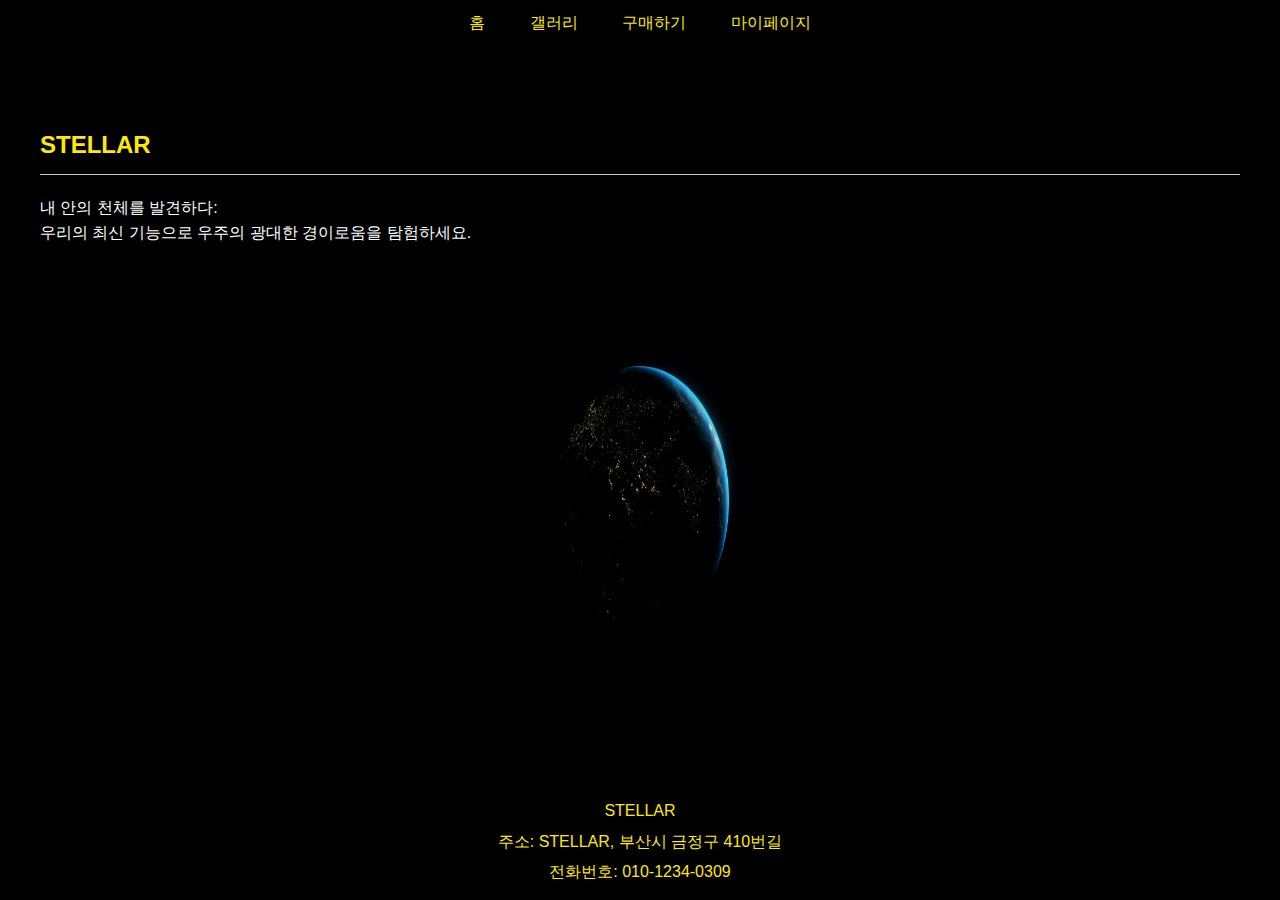
<file: index.html>
<!DOCTYPE html>
<html lang="ko">

<head>
    <meta charset="UTF-8">
    <meta name="viewport" content="width=device-width, initial-scale=1.0">
    <title>STELLAR 홈페이지</title>
    <style>


        h2{color: #ffea00;}
        
        body {
            display: flex;
            flex-direction: column;
            min-height: 100vh;
            font-family: Arial, sans-serif;
            line-height: 1.6;
            margin: 0;
            padding: 0;
            background-color: #000000;
        }

        header {
            background-color: #000;
            color: #fff;
            padding: 10px 0;
            text-align: center;
            width: 100%;
        }

        .menu-bar ul {
            list-style-type: none;
            padding: 0;
            margin: 0;
        }

        .menu-bar li {
            display: inline-block;
            margin: 0 10px;
        }


        .menu-bar a {
            color: #ffea00;
            text-decoration: none;
            padding: 10px;
            transition: background-color 0.3s ease;
        }

        
        main {
            flex: 1;
            padding: 20px;
            box-sizing: border-box;
        }

        .content-section {
            margin-top: 20px;
            background-color: #000000;
            padding: 20px;
            border-radius: 5px;
            box-shadow: 0 2px 4px rgba(0, 0, 0, 0.1);
            color: #ffffff;
        }


        .content-section h2 {
            border-bottom: 1px solid #ccc;
            padding-bottom: 10px;
            margin-bottom: 20px;
        }

        /* 슬라이드쇼 스타일 */
        .slideshow-container {
            position: relative;
            width: 100%;
            max-width: 600px;
            margin: auto;
            overflow: hidden;
            border-radius: 5px;
        }

        .slideshow-slide {
            display: flex;
            width: 300%;
            animation: slide 15s infinite;
        }

        .slideshow-slide img {
            width: 33.3333%;
            border-radius: 5px;

            
        }

        .slideshow-container {
           max-width: 20%;
           height: auto;
        }

        @keyframes slide {
            0%,
            20% {
                transform: translateX(0%);
            }

            25%,
            45% {
                transform: translateX(-33.3333%);
            }

            50%,
            70% {
                transform: translateX(-66.6666%);
            }

            75%,
            100% {
                transform: translateX(0%);
            }
        }

        footer {
            background-color: #000000;
            color: #ffea00;
            text-align: center;
            padding: 10px 0;
            width: 100%;
            flex-shrink: 0;
        }

        footer p {
            margin: 5px 0;
        }

        /* 미디어 쿼리 */
        @media (max-width: 768px) {
            .slideshow-slide {
                width: 200%;
            }

            .slideshow-slide img {
                width: 50%;
            }

            @keyframes slide {
                0%,
                20% {
                    transform: translateX(0%);
                }

                25%,
                45% {
                    transform: translateX(-50%);
                }

                50%,
                70% {
                    transform: translateX(-100%);
                }

                75%,
                100% {
                    transform: translateX(0%);
                }
            }
        }

        @media (max-width: 480px) {
            .slideshow-slide {
                width: 100%;
            }

            .slideshow-slide img {
                width: 100%;
            }

            @keyframes slide {
                0%,
                33% {
                    transform: translateX(0%);
                }

                38%,
                66% {
                    transform: translateX(-100%);
                }

                71%,
                100% {
                    transform: translateX(-200%);
                }
            }
        }
    </style>
</head>

<body>

    <header>
        <nav class="menu-bar">
            <ul>
                <li><a href="index.html">홈</a></li>
                <li><a href="gallery.html" class="active">갤러리</a></li>
                <li><a href="purchase.html">구매하기</a></li>
                <li><a href="my-page.html">마이페이지</a></li>
            </ul>
        </nav>
    </header>

    <main>
        <section id="home" class="content-section">
            <h2>STELLAR</h2>
            <p>내 안의 천체를 발견하다: <br> 우리의 최신 기능으로 우주의 광대한 경이로움을 탐험하세요. 
        </section>

        <!-- 슬라이드쇼 섹션 -->
        <section id="slideshow" class="content-section">
        
            <div class="slideshow-container">
                <div class="slideshow-slide">
                    <img src="1.jpg" alt="슬라이드 1" >
                    <img src="2.jpg" alt="슬라이드 2" >
                    <img src="3.jpg" alt="슬라이드 3" >

                </div>
            </div>
        </section>
    </main>

    <footer>
        <div class="footer-content">
            <p> STELLAR </p>
            <p>주소: STELLAR, 부산시 금정구 410번길</p>
            <p>전화번호: 010-1234-0309</p>
        </div>
    </footer>

</body>

</html>
</file>
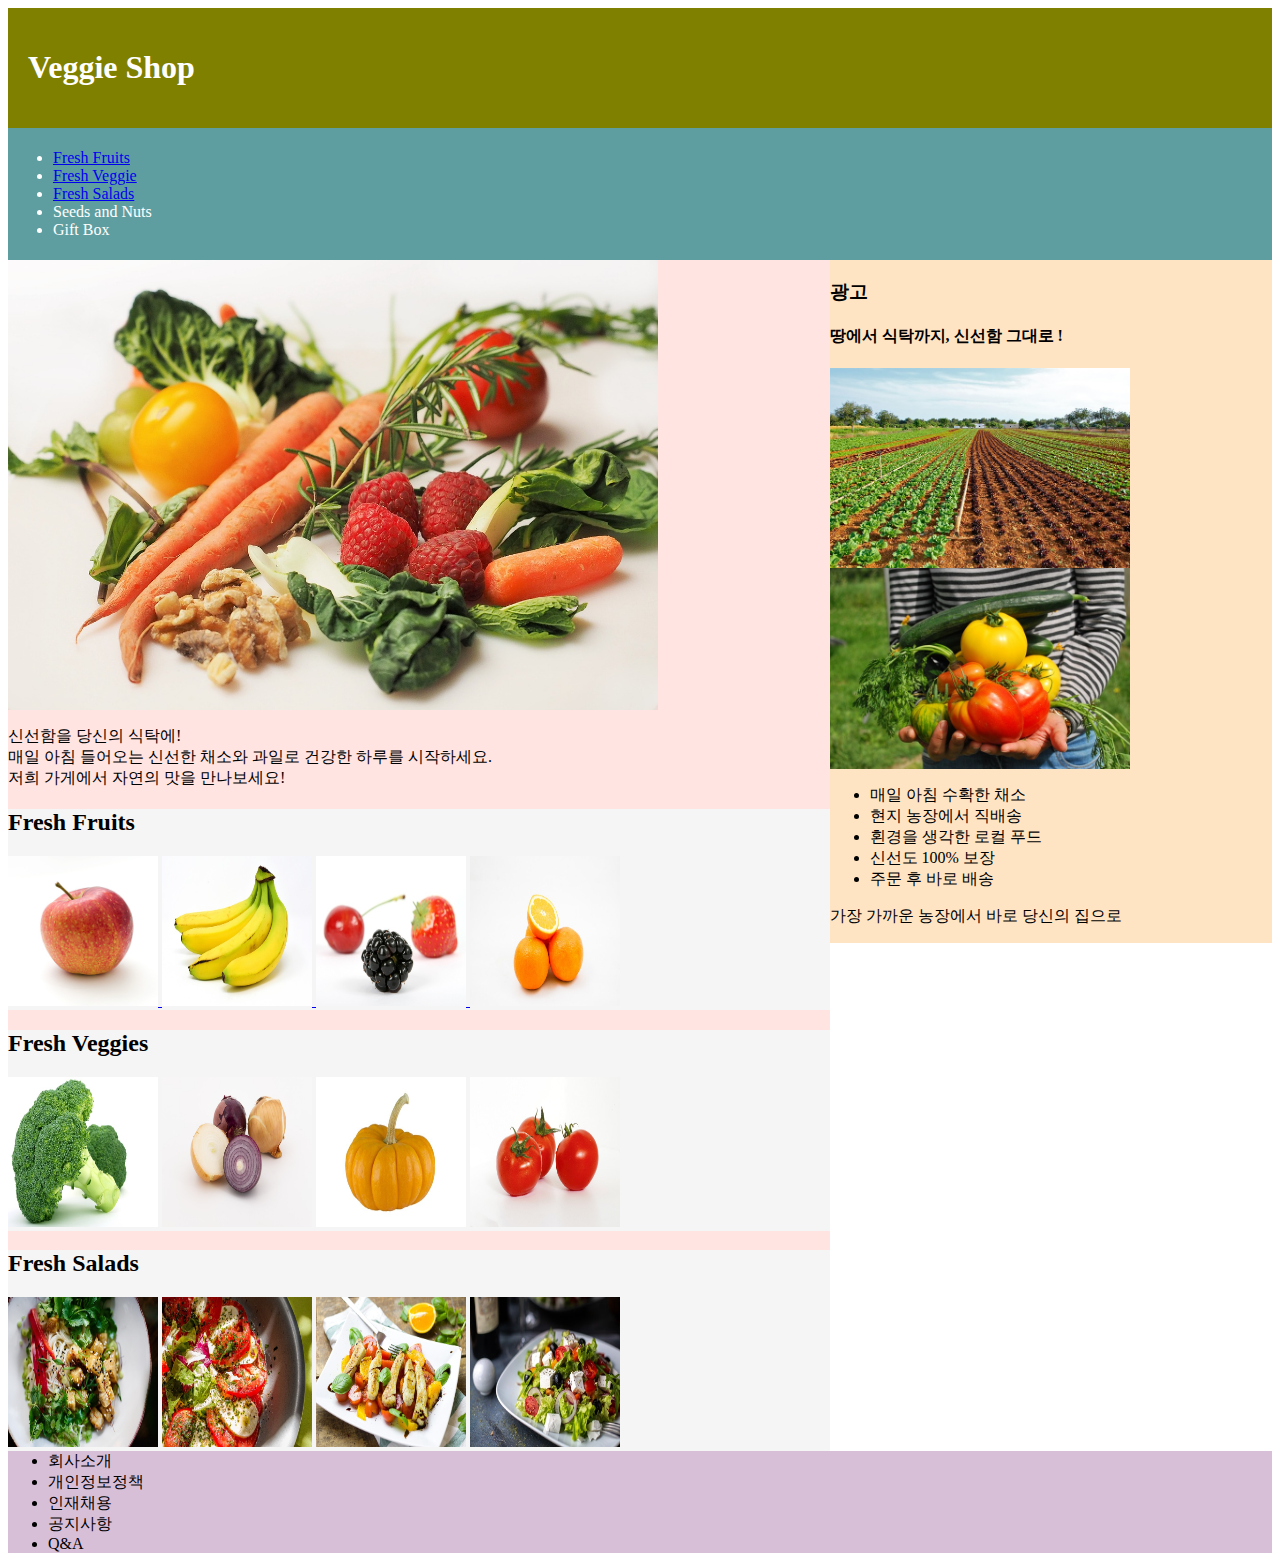
<file: week3/index.html>
<html>
    <head>

       <title>
          나의 웹페이지
       </title>
       
       <style>
        html,body{height: 100%;}
         header {background-color: olive;
            color: white; 
            padding: 20px;}
       

         nav{padding: 5px;
            background-color: cadetblue;
            color: white;}

         aside{background-color: bisque;
            width: 35%; 
            float: right;}

         section{background-color: mistyrose;
            width: 65%;
            float: left;}

         footer{background-color: thistle;
            clear: both;}

         article{background-color: whitesmoke;}



       </style>

    </head>

    <body>
       
        <header> 
        <h1> Veggie Shop </h1>
        </header>

        <nav>
        <ul>
            <li> <a href="fruits.html" target="_blank"> Fresh Fruits </a> </li>
            <li> <a href= "#veggies"> Fresh Veggie </a> </li>
            <li> <a href= "#salad">  Fresh Salads </a> </li>
            <li> Seeds and Nuts </li>
            <li> Gift Box </li>

        </nav>

        <section>
            <img src="veggies.jpg" width="650" height="450">
            <p>
                신선함을 당신의 식탁에!<br>
                매일 아침 들어오는 신선한 채소와 과일로 건강한 하루를 시작하세요.<br>
                저희 가게에서 자연의 맛을 만나보세요!<br>
            </p>
            <article id="a01">
            <h2> Fresh Fruits </h2>
            <a href="apple.html" target="_blank"> <img src="image/apple.jpg" width="150" height="150"> </a>
            <a href="banana.html" target="_blank"> <img src="image/banana.jpg" width="150" height="150"> </a>
            <a href="berries.html" target="_blank"> <img src="image/berries.jpg" width="150" height="150"> </a>
            <a href="orange.html" target="_blank"> </a><img src="image/orange.jpg" width="150" height="150">

            <br>
            </article>

            <article id="a02">
            <h2 id="veggies"> Fresh Veggies </h2>
            
            <img src="image/broccoli.jpg" width="150" height="150">
            <img src="image/onion.jpg" width="150" height="150">
            <img src="image/pumpkin.jpg" width="150" height="150">
            <img src="image/tomato.jpg" width="150" height="150">
            </article>

            <article id="a03">
            <h2 id="salad"> Fresh Salads </h2>
            
            <img src="image/pasta.jpg" width="150" height="150">
            <img src="image/salad1.jpg" width="150" height="150">
            <img src="image/salad2.jpg" width="150" height="150">
            <img src="image/salad3.jpg" width="150" height="150">
            </article>

           

        </ul>
        </section>


        <aside>

            <h3>광고</h3>
            <h4>땅에서 식탁까지, 신선함 그대로 ! </h4>
            <img src="image/farm.jpg" width="300">
            <img src="image/delivery.jpg" width="300">

            <ul>
                <li>매일 아침 수확한 채소 </li>
                <li>현지 농장에서 직배송</li>
                <li>횐경을 생각한 로컬 푸드</li>
                <li>신선도 100% 보장</li>
                <li>주문 후 바로 배송</li>

            </ul>

            <p>가장 가까운 농장에서 바로 당신의 집으로</p>

        </aside>

        
        <footer>
            <ul>
                <li>회사소개</li>
                <li>개인정보정책</li>
                <li>인재채용</li>
                <li>공지사항</li>
                <li>Q&A</li>
            </ul>
        </footer>

        
    </body>
</html>
</file>
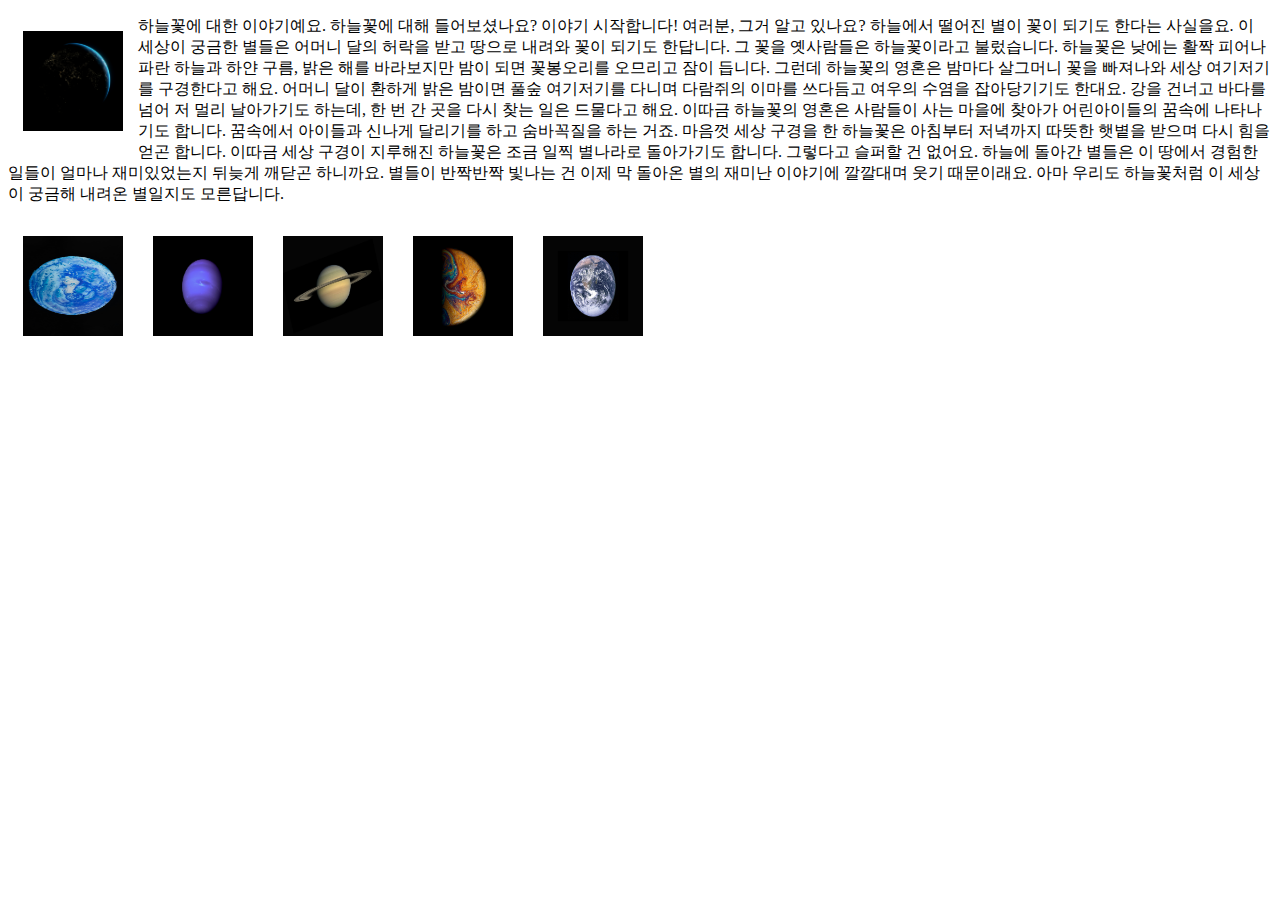
<file: ex2.html>
<!DOCTYPE html>
<html lang="en">
<head>
    <meta charset="UTF-8">
    <meta name="viewport" content="width=device-width, initial-scale=1.0">
    <title>하늘꽃</title>
    
    <style>
        img.a {float: left; padding: 15px;}
    </style>
</head>
<body>
<img class="a" src="1.jpg" width="100>" height="100">
<p>
    하늘꽃에 대한 이야기예요.
    하늘꽃에 대해 들어보셨나요?
    이야기 시작합니다!
    여러분, 그거 알고 있나요? 
    하늘에서 떨어진 별이 꽃이 되기도 한다는 사실을요. 
    이 세상이 궁금한 별들은 어머니 달의 허락을 받고
    땅으로 내려와 꽃이 되기도 한답니다.
    그 꽃을 옛사람들은 하늘꽃이라고 불렀습니다.
    하늘꽃은 낮에는 활짝 피어나 파란 하늘과 하얀 구름, 밝은 해를 바라보지만
    밤이 되면 꽃봉오리를 오므리고 잠이 듭니다.
    그런데 하늘꽃의 영혼은 밤마다 살그머니 꽃을 빠져나와 
    세상 여기저기를 구경한다고 해요.
    어머니 달이 환하게 밝은 밤이면 풀숲 여기저기를 다니며 
    다람쥐의 이마를 쓰다듬고 여우의 수염을 잡아당기기도 한대요.
    강을 건너고 바다를 넘어 저 멀리 날아가기도 하는데,
    한 번 간 곳을 다시 찾는 일은 드물다고 해요.
    이따금 하늘꽃의 영혼은 사람들이 사는 마을에 찾아가 
    어린아이들의 꿈속에 나타나기도 합니다.
    꿈속에서 아이들과 신나게 달리기를 하고 숨바꼭질을 하는 거죠.
    마음껏 세상 구경을 한 하늘꽃은 아침부터 저녁까지 따뜻한 햇볕을 받으며
    다시 힘을 얻곤 합니다.
    이따금 세상 구경이 지루해진 하늘꽃은 조금 일찍 별나라로 돌아가기도 합니다.
    그렇다고 슬퍼할 건 없어요.
    하늘에 돌아간 별들은 이 땅에서 경험한 일들이 얼마나 재미있었는지
    뒤늦게 깨닫곤 하니까요.
    별들이 반짝반짝 빛나는 건 
    이제 막 돌아온 별의 재미난 이야기에 깔깔대며 웃기 때문이래요.
    아마 우리도 하늘꽃처럼 
    이 세상이 궁금해 내려온 별일지도 모른답니다.
</p>

<img class="a" src="2.jpg" width="100>" height="100">
<img class="a" src="3.jpg" width="100>" height="100">
<img class="a" src="4.jpg" width="100>" height="100">
<img class="a" src="5.jpg" width="100>" height="100">
<img class="a" src="6.jpg" width="100>" height="100">

</body>
</html>
</file>
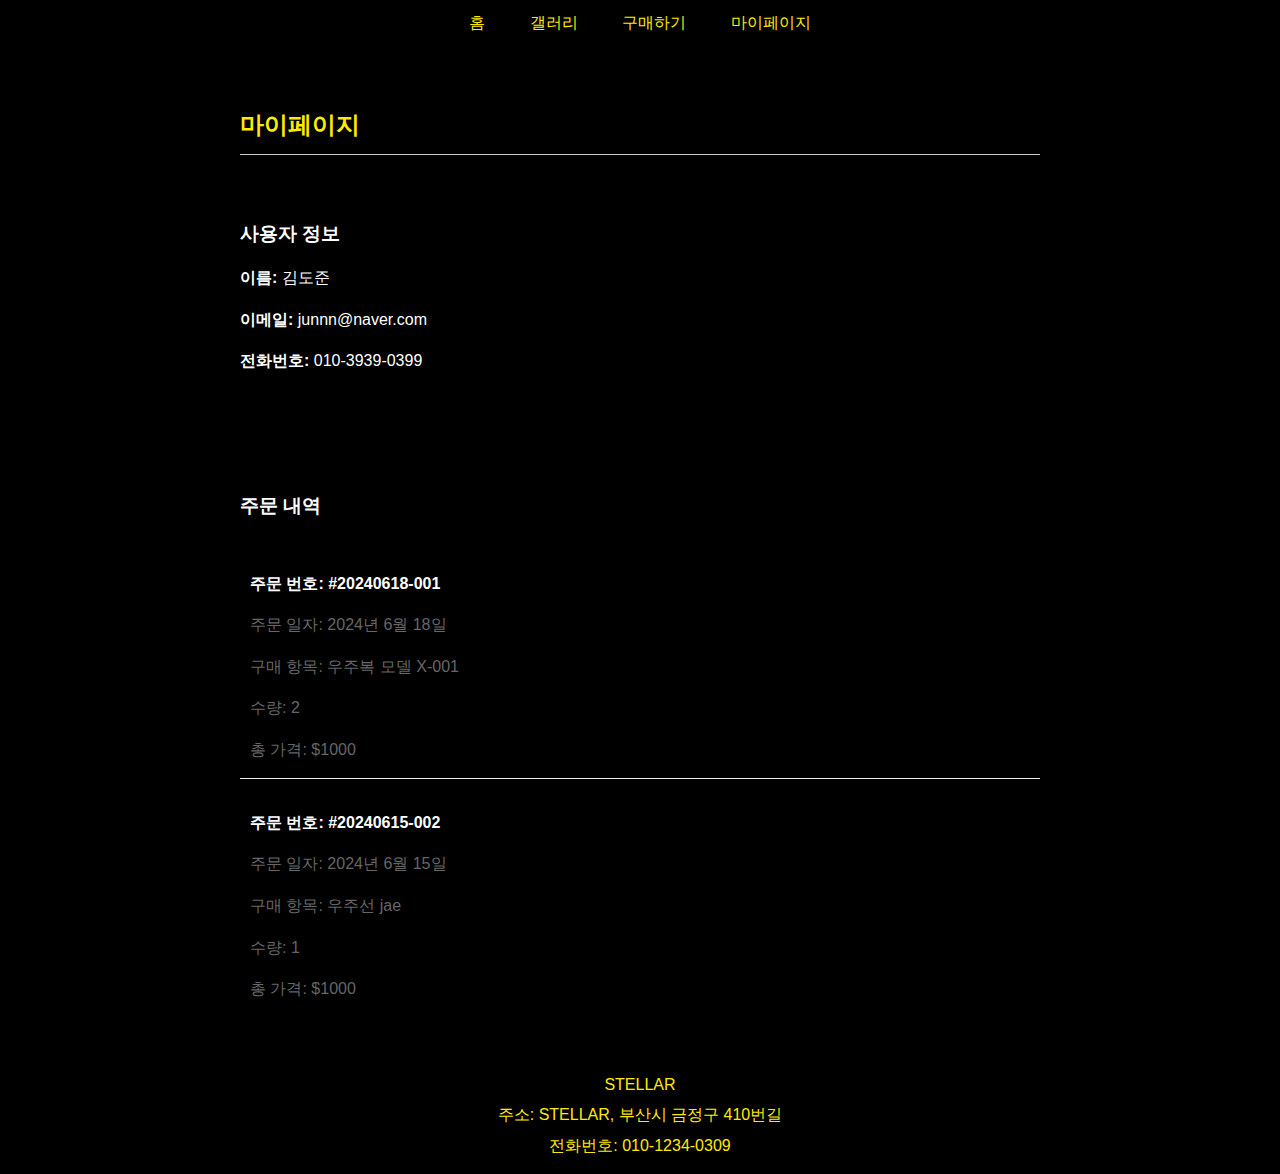
<file: my-page.html>
<!DOCTYPE html>
<html lang="ko">

<head>
    <meta charset="UTF-8">
    <meta name="viewport" content="width=device-width, initial-scale=1.0">
    <title>마이페이지</title>
    <style>

        h2{color: #ffea00;}
  
        body {
            font-family: Arial, sans-serif;
            line-height: 1.6;
            margin: 0;
            padding: 0;
            background-color: #000000;
        }

        header {
            background-color: #000;
            color: #fff;
            padding: 10px 0;
            text-align: center;
            width: 100%;
        }

        .menu-bar ul {
            list-style-type: none;
            padding: 0;
            margin: 0;
        }

        .menu-bar li {
            display: inline-block;
            margin: 0 10px;
        }

        .menu-bar a {
            color: #ffea00;
            text-decoration: none;
            padding: 10px;
            transition: background-color 0.3s ease;
        }

     

        
        .my-page-section {
            max-width: 800px;
            margin: 20px auto;
            background-color: #000000;
            border-radius: 5px;
            box-shadow: 0 2px 4px rgba(0, 0, 0, 0.1);
            padding: 20px;
            color: #fff;
        }

        .my-page-section h2 {
            border-bottom: 1px solid #ccc;
            padding-bottom: 10px;
            margin-bottom: 20px;
        }

        .user-info {
            margin-bottom: 20px;
        }

        .user-info h3 {
            margin-bottom: 10px;
        }

        .order-history {
            margin-top: 20px;
        }

        .order-item {
            padding: 10px;
            border-bottom: 1px solid #eee;
        }

        .order-item:last-child {
            border-bottom: none;
        }

        .order-item h4 {
            margin-bottom: 5px;
        }

        .order-item p {
            margin-bottom: 5px;
            color: #666;
        }

        footer {
            background-color: #000000;
            color: #ffea00;
            text-align: center;
            padding: 10px 0;
            width: 100%;
            flex-shrink: 0;
        }

        footer p {
            margin: 5px 0;
        }
    </style>
</head>

<body>

    <header>
        <nav class="menu-bar">
            <ul>
                <li><a href="index.html">홈</a></li>
                <li><a href="gallery.html">갤러리</a></li>
                <li><a href="purchase.html">구매하기</a></li>
                <li><a href="my-page.html">마이페이지</a></li>
            </ul>
        </nav>
    </header>

    <main>
        <div class="my-page-section">
            <h2>마이페이지</h2>
            
            <br>
            <div class="user-info">
                <h3>사용자 정보</h3>
                <p><strong>이름:</strong> 김도준</p>
                <p><strong>이메일:</strong> junnn@naver.com</p>
                <p><strong>전화번호:</strong> 010-3939-0399</p>
            </div>
            <br>
            <br>
            <br>
            
            
            <div class="order-history">
                
                
                <h3>주문 내역</h3>

                <div class="order-item">
                    <h4>주문 번호: #20240618-001</h4>
                    <p>주문 일자: 2024년 6월 18일</p>
                    <p>구매 항목: 우주복 모델 X-001</p>
                    <p>수량: 2</p>
                    <p>총 가격: $1000</p>
                </div>

                <div class="order-item">
                    <h4>주문 번호: #20240615-002</h4>
                    <p>주문 일자: 2024년 6월 15일</p>
                    <p>구매 항목: 우주선 jae</p>
                    <p>수량: 1</p>
                    <p>총 가격: $1000</p>
                </div>
            </div>

        </div>
    </main>

    <footer>
        <div class="footer-content">
            <p> STELLAR </p>
            <p>주소: STELLAR, 부산시 금정구 410번길</p>
            <p>전화번호: 010-1234-0309</p>
        </div>
    </footer>

</body>

</html>
</file>
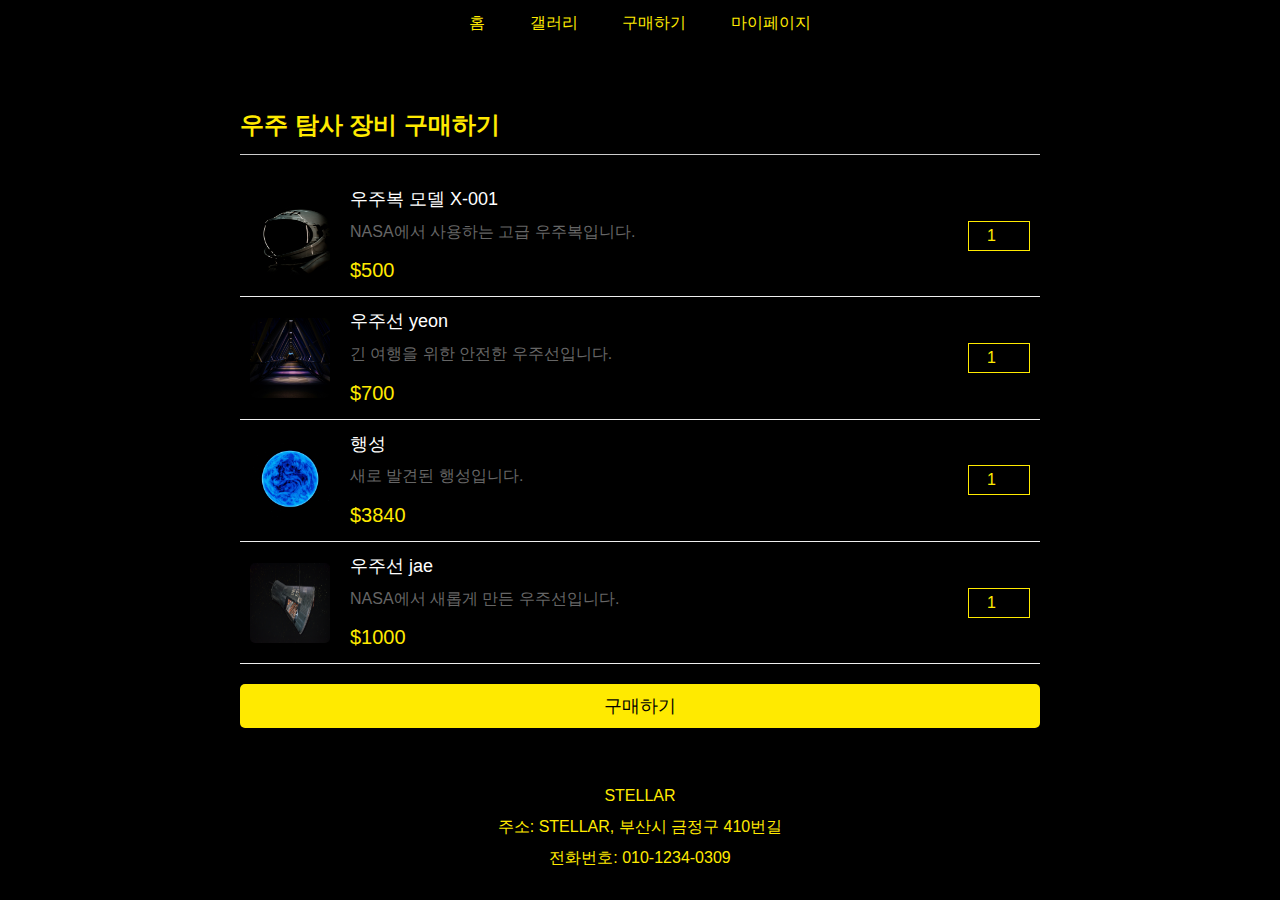
<file: purchase.html>
<!DOCTYPE html>
<html lang="ko">

<head>
    <meta charset="UTF-8">
    <meta name="viewport" content="width=device-width, initial-scale=1.0">
    <title>구매하기</title>
    <style>

        h2{color: #ffea00;}
    
        body {
            font-family: Arial, sans-serif;
            line-height: 1.6;
            margin: 0;
            padding: 0;
            background-color: #000000;
        }

        header {
            background-color: #000;
            color: #fff;
            padding: 10px 0;
            text-align: center;
            width: 100%;
        }

        .menu-bar ul {
            list-style-type: none;
            padding: 0;
            margin: 0;
        }

        .menu-bar li {
            display: inline-block;
            margin: 0 10px;
        }

        .menu-bar a {
            color: #ffea00;
            text-decoration: none;
            padding: 10px;
            transition: background-color 0.3s ease;
        }

        

        .purchase-section {
            max-width: 800px;
            margin: 20px auto;
            background-color: #000000;
            border-radius: 5px;
            box-shadow: 0 2px 4px rgba(0, 0, 0, 0.1);
            padding: 20px;
            color: #fff;
        }

        .purchase-section h2 {
            border-bottom: 1px solid #ccc;
            padding-bottom: 10px;
            margin-bottom: 20px;
        }

        .item {
            display: flex;
            align-items: center;
            padding: 10px;
            border-bottom: 1px solid #eee;
        }

        .item img {
            width: 80px;
            height: 80px;
            border-radius: 5px;
            margin-right: 20px;
        }

        .item-details {
            flex: 1;
        }

        .item-name {
            font-size: 18px;
            margin-bottom: 5px;
        }

        .item-description {
            color: #666;
            margin-bottom: 10px;
        }

        .item-price {
            font-size: 20px;
            color: #ffea00;
        }

        .item-quantity {
            margin-left: auto;
            font-size: 16px;
            border: 1px solid #ffea00;
            padding: 5px;
            width: 50px;
            text-align: center;
            color: #ffea00;
            background-color: #000;
        }

        .purchase-button {
            display: block;
            width: 100%;
            background-color: #ffea00;
            color: #000000;
            border: none;
            padding: 10px;
            font-size: 18px;
            text-align: center;
            cursor: pointer;
            margin-top: 20px;
            border-radius: 5px;
            transition: background-color 0.3s ease;
        }

        .purchase-button:hover {
            background-color: #ffea00;
        }

        footer {
            background-color: #000000;
            color: #ffea00;
            text-align: center;
            padding: 10px 0;
            width: 100%;
            flex-shrink: 0;
        }

        footer p {
            margin: 5px 0;
        }
    </style>
</head>

<body>

    <header>
        <nav class="menu-bar">
            <ul>
                <li><a href="index.html">홈</a></li>
                <li><a href="gallery.html">갤러리</a></li>
                <li><a href="purchase.html">구매하기</a></li>
                <li><a href="my-page.html">마이페이지</a></li>
            </ul>
        </nav>
    </header>

    <main>
        <div class="purchase-section">
            <h2>우주 탐사 장비 구매하기</h2>

            <div class="item">
                <img src="spacesuit.jpg" alt="Item 1">
                <div class="item-details">
                    <div class="item-name">우주복 모델 X-001</div>
                    <div class="item-description">NASA에서 사용하는 고급 우주복입니다.</div>
                    <div class="item-price">$500</div>
                </div>
                <input type="number" class="item-quantity" value="1" min="1">
               
            </div>

            <div class="item">
                <img src="spaceship1.jpg" alt="Item 2">
                <div class="item-details">
                    <div class="item-name">우주선 yeon</div>
                    <div class="item-description">긴 여행을 위한 안전한 우주선입니다.</div>
                    <div class="item-price">$700</div>
                </div>
                <input type="number" class="item-quantity" value="1" min="1">
              
            </div>

            <div class="item">
                <img src="9.jpg" alt="Item 3">
                <div class="item-details">
                    <div class="item-name">행성</div>
                    <div class="item-description">새로 발견된 행성입니다.</div>
                    <div class="item-price">$3840</div>
                </div>
                <input type="number" class="item-quantity" value="1" min="1">
               
            </div>

            <div class="item">
                <img src="spaceship2.jpg" alt="Item 4">
                <div class="item-details">
                    <div class="item-name">우주선 jae</div>
                    <div class="item-description">NASA에서 새롭게 만든 우주선입니다.</div>
                    <div class="item-price">$1000</div>
                </div>
                <input type="number" class="item-quantity" value="1" min="1">
               
            </div>



            <button class="purchase-button">구매하기</button>
        </div>
    </main>

    <footer>
        <div class="footer-content">
            <p> STELLAR </p>
            <p>주소: STELLAR, 부산시 금정구 410번길</p>
            <p>전화번호: 010-1234-0309</p>
        </div>
    </footer>

</body>

</html>
</file>
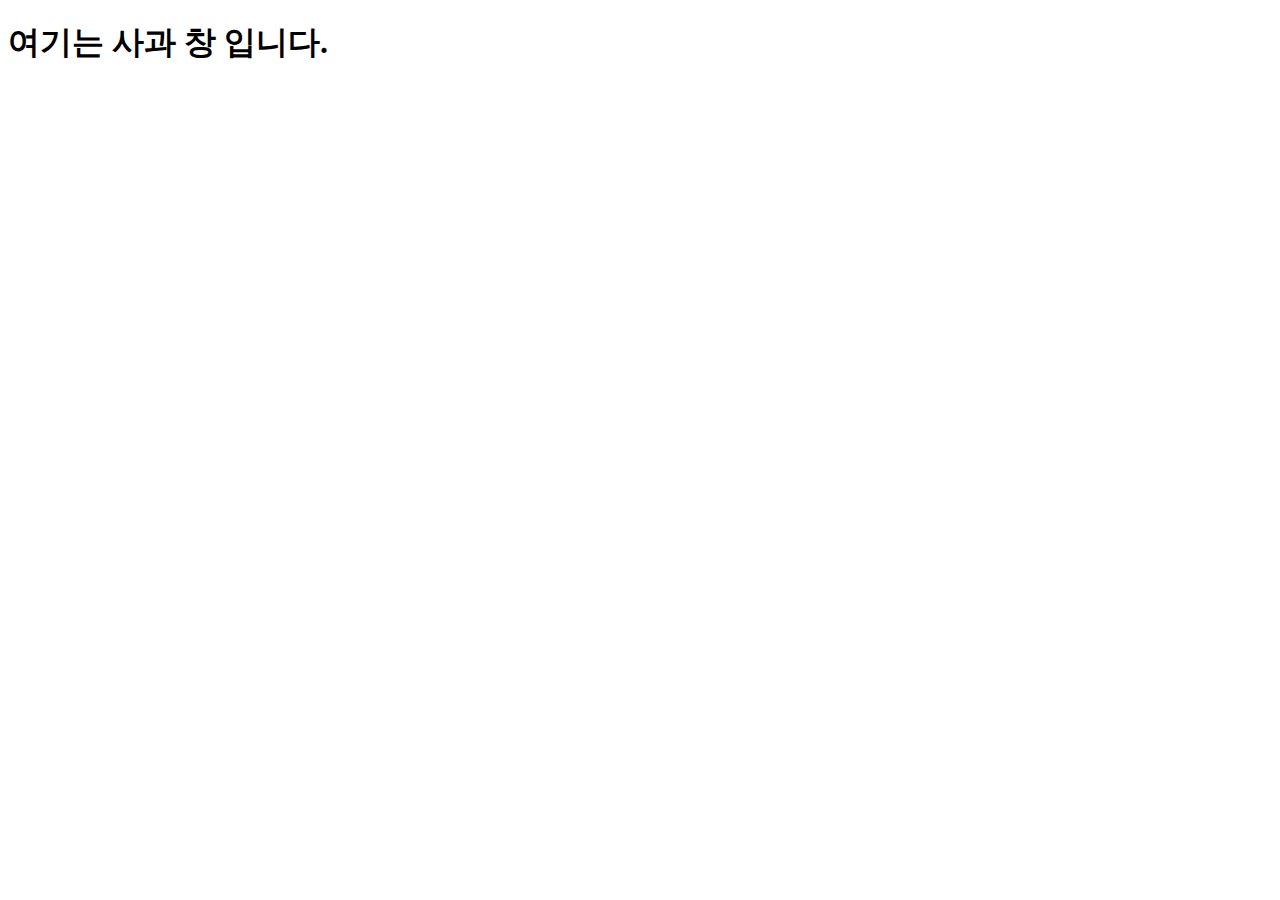
<file: week3/apple.html>
<!DOCTYPE html>
<html lang="en">
<head>
    <meta charset="UTF-8">
    <meta name="viewport" content="width=device-width, initial-scale=1.0">
    <title>Apple</title>
</head>
<body>
     <h1> 여기는 사과 창 입니다. </h1>
</body>
</html>
</file>
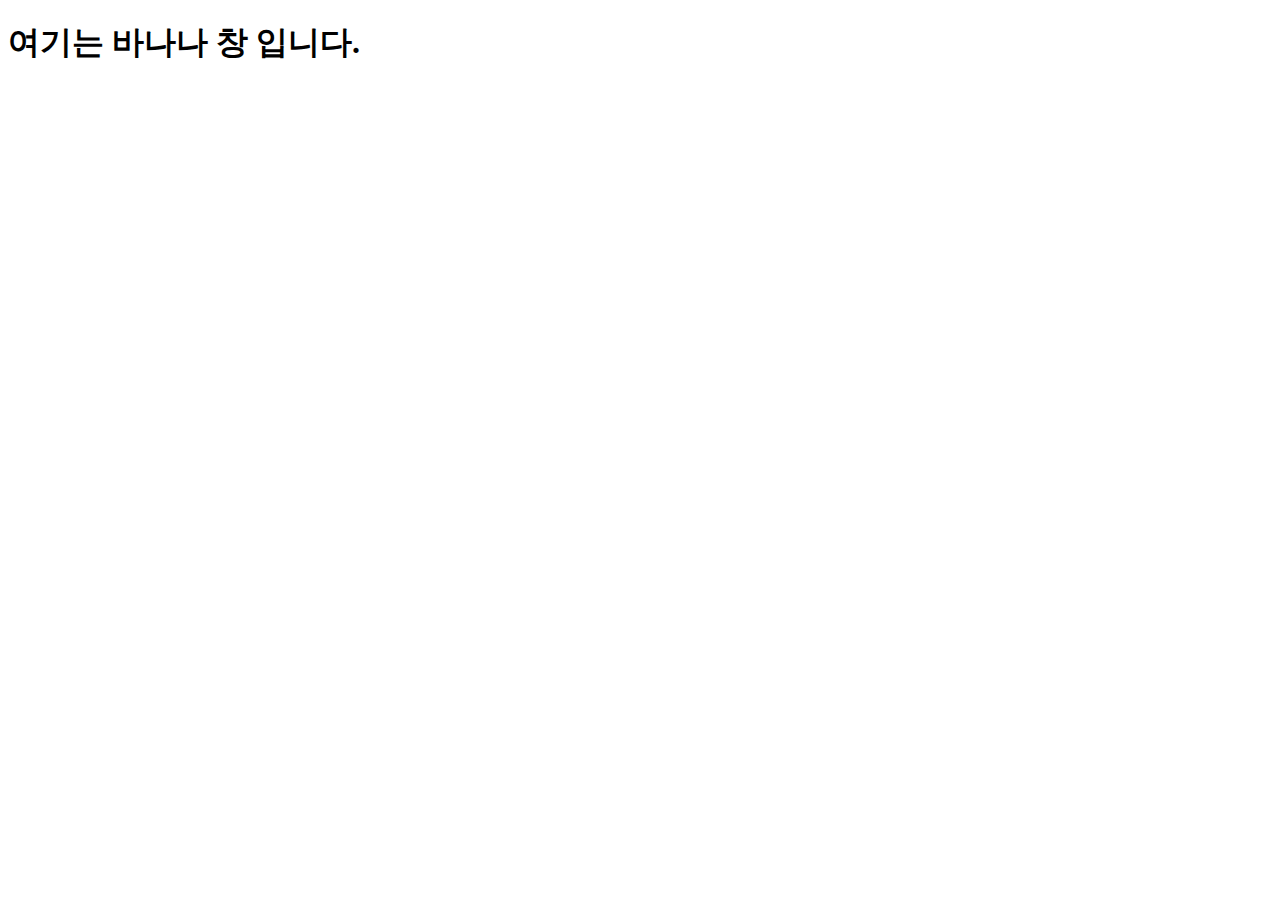
<file: week3/banana.html>
<!DOCTYPE html>
<html lang="en">
<head>
    <meta charset="UTF-8">
    <meta name="viewport" content="width=device-width, initial-scale=1.0">
    <title>Banana</title>
</head>
<body>
    <h1> 여기는 바나나 창 입니다.</h1>
</body>
</html>
</file>
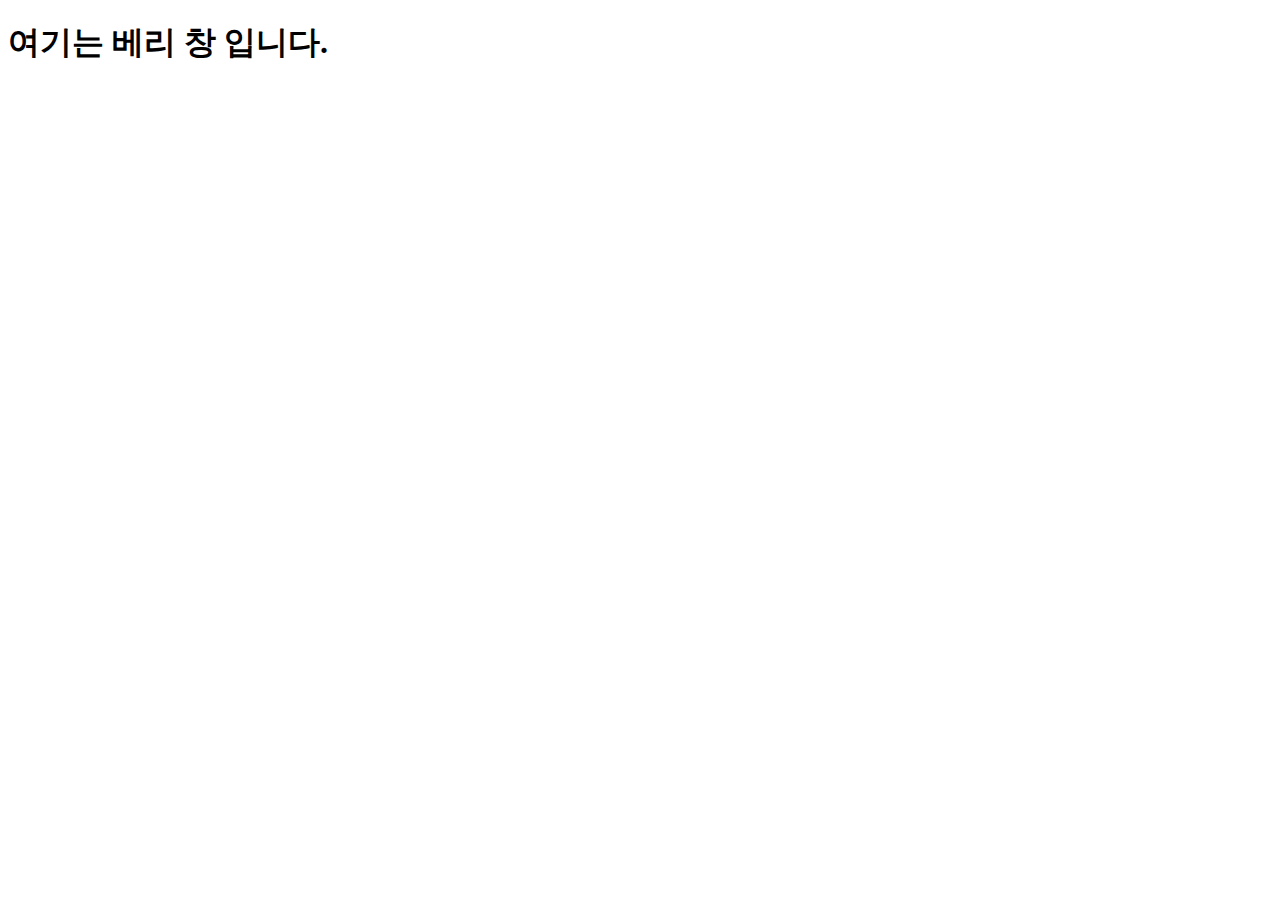
<file: week3/berries.html>
<!DOCTYPE html>
<html lang="en">
<head>
    <meta charset="UTF-8">
    <meta name="viewport" content="width=device-width, initial-scale=1.0">
    <title>Berries</title>
</head>
<body>
    <h1> 여기는 베리 창 입니다.</h1>
</body>
</html>
</file>
